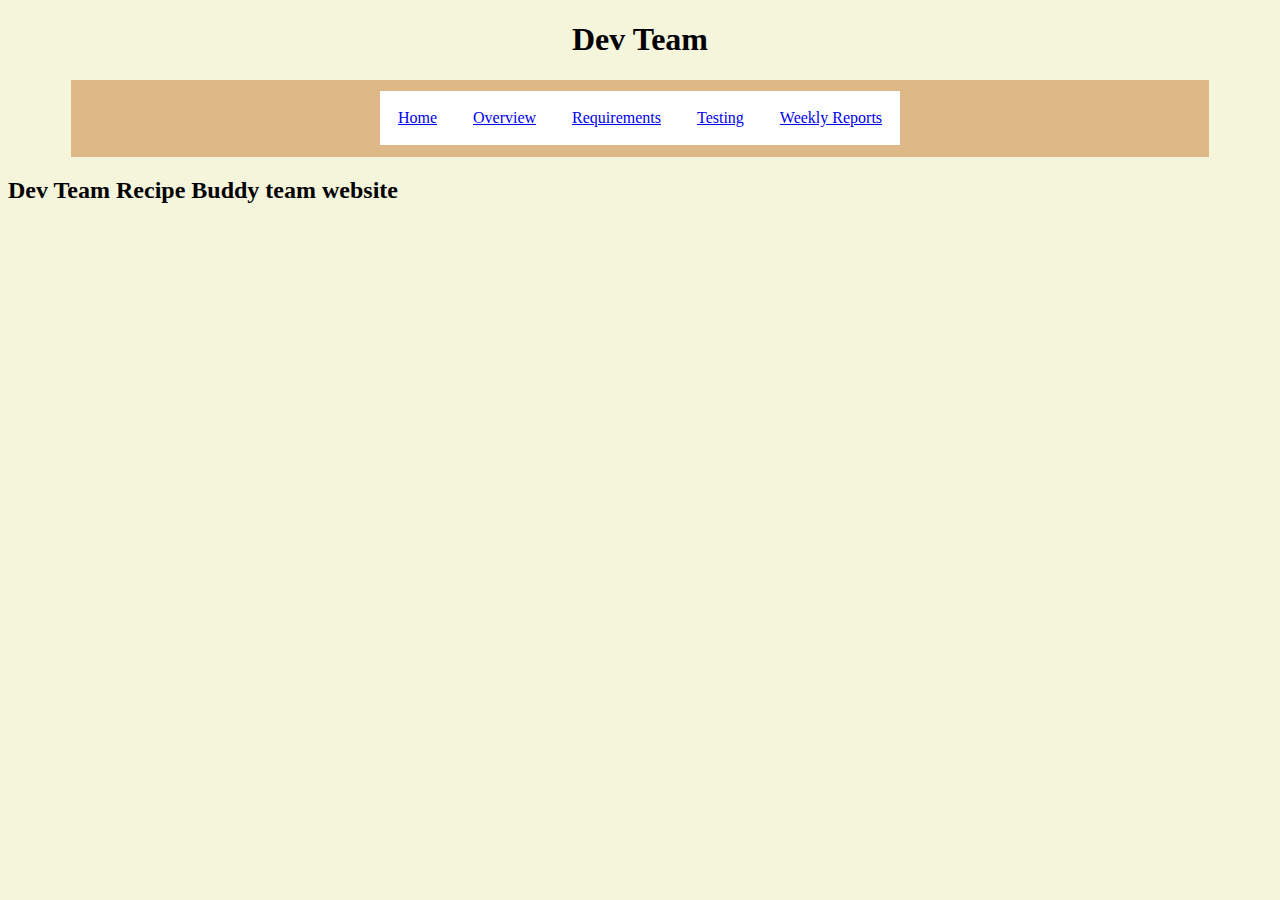
<file: index.html>
<!DOCTYPE html>
<html>
    <head>
        <title>Dev Team</title>
        <link rel="stylesheet" href="styles.css">
    </head>
    <body style="background-color: beige;">
        <main class="page">
            <h1 style="text-align: center;">Dev Team</h1>
            <nav>
                <ul>
                    <li><a href="index.html">Home</a></li>
                    <li><a href="overview.html">Overview</a></li>
                    <li><a href="requirements.html">Requirements</a></li>
                    <li><a href="testing.html">Testing</a></li>
                    <li><a href="weeklyreports.html">Weekly Reports</a></li>
                </ul>
            </nav>
        </main>
        <h2>Dev Team Recipe Buddy team website</h2>
    </body>

</html>
</file>
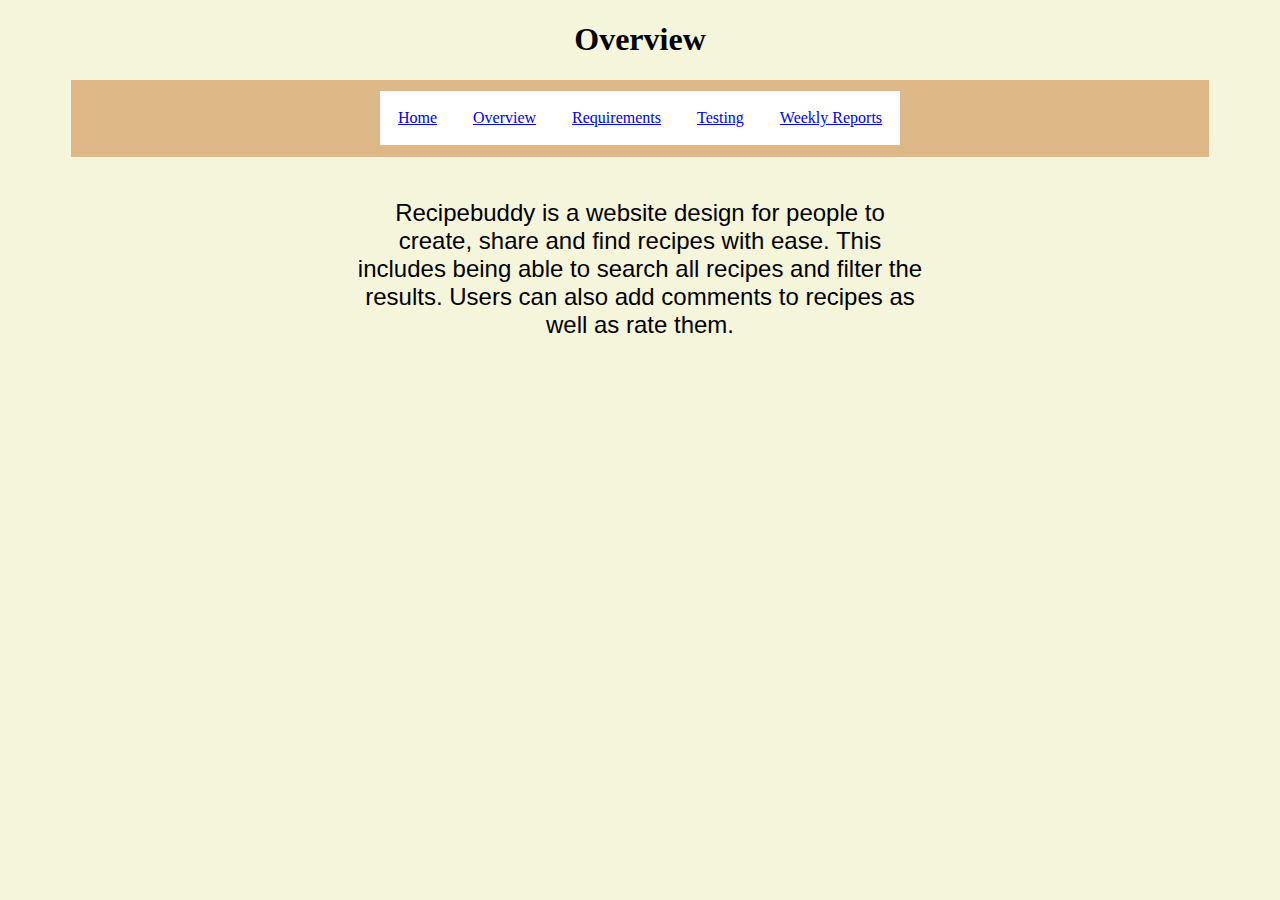
<file: overview.html>
<!DOCTYPE html>
<html>
    <head>
        <title>Overview</title>
        <link rel="stylesheet" href="styles.css">
    </head>
    <body style="background-color: beige;">
        <main class="page">
            <h1 style="text-align: center;">Overview</h1>
            <nav>
                <ul>
                    <li><a href="index.html">Home</a></li>
                    <li><a href="overview.html">Overview</a></li>
                    <li><a href="requirements.html">Requirements</a></li>
                    <li><a href="testing.html">Testing</a></li>
                    <li><a href="weeklyreports.html">Weekly Reports</a></li>
                </ul>
            </nav>
            <br>
            <p class="text">Recipebuddy is a website design for people to create, share and find recipes with ease. 
                            This includes being able to search all recipes and filter the results. 
                            Users can also add comments to recipes as well as rate them.</p>
        </main>
    </body>
</html>
</file>
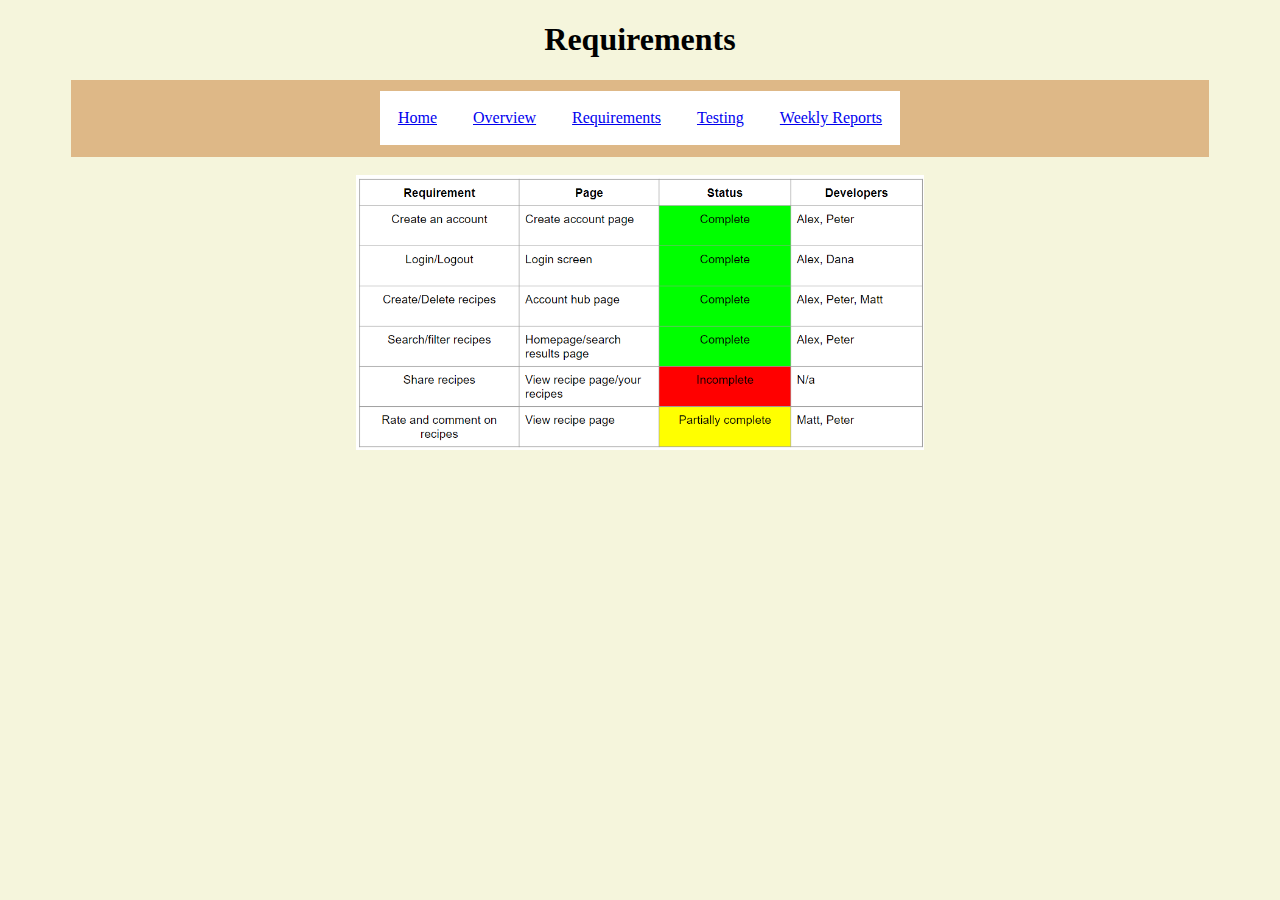
<file: requirements.html>
<!DOCTYPE html>
<html>
    <head>
        <title>Requirements</title>
        <link rel="stylesheet" href="styles.css">
    </head>
    <body style="background-color: beige;">
        <main class="page">
            <h1 style="text-align: center;">Requirements</h1>
            <nav>
                <ul>
                    <li><a href="index.html">Home</a></li>
                    <li><a href="overview.html">Overview</a></li>
                    <li><a href="requirements.html">Requirements</a></li>
                    <li><a href="testing.html">Testing</a></li>
                    <li><a href="weeklyreports.html">Weekly Reports</a></li>
                </ul>
            </nav>
            <br>
            <img src="/photos/requirements.png" alt="requirements" class="center">
        </main>
    </body>

</html>
</file>
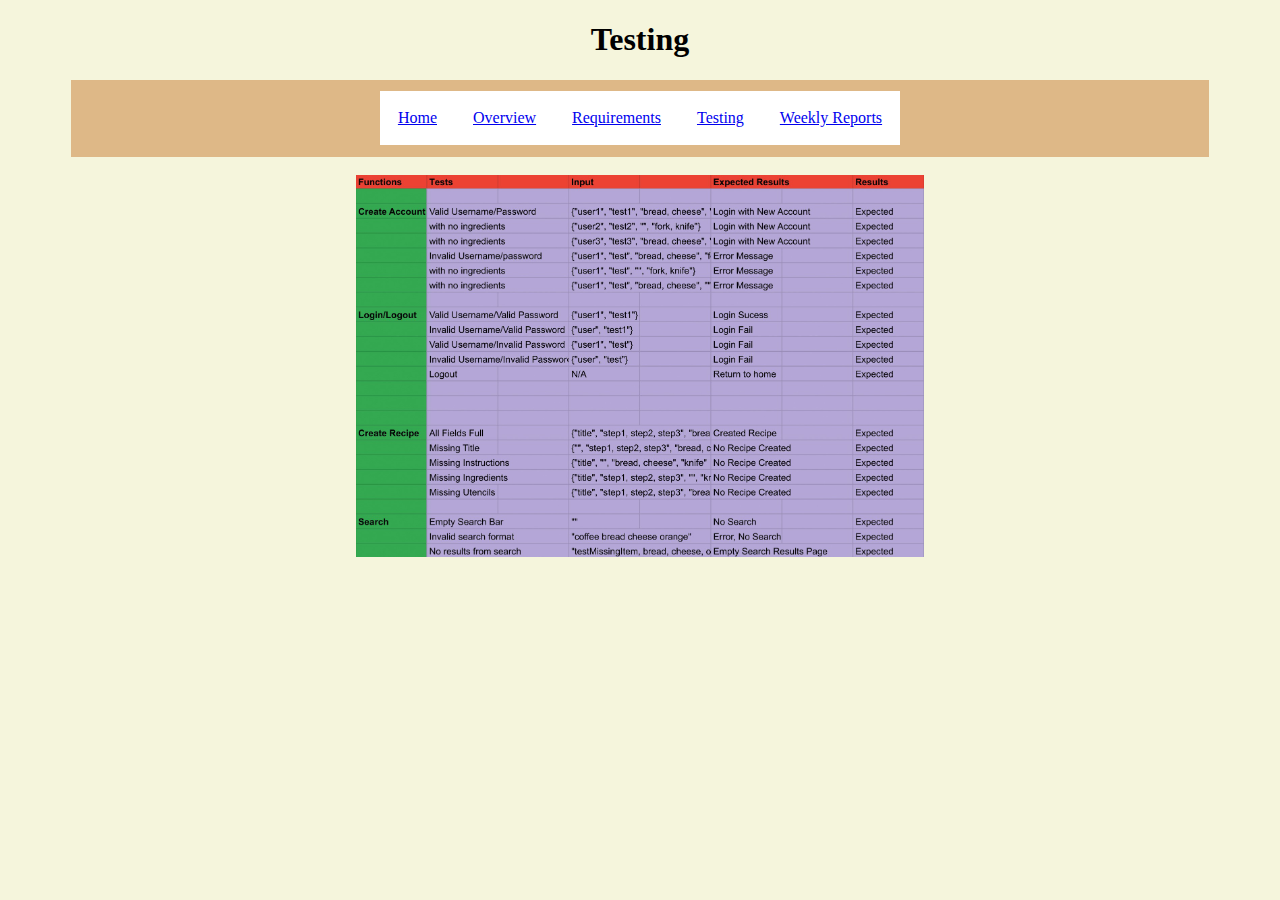
<file: testing.html>
<!DOCTYPE html>
<html>
    <head>
        <title>Testing</title>
        <link rel="stylesheet" href="styles.css">
    </head>
    <body style="background-color: beige;">
        <main class="page">
            <h1 style="text-align: center;">Testing</h1>
            <nav>
                <ul>
                    <li><a href="index.html">Home</a></li>
                    <li><a href="overview.html">Overview</a></li>
                    <li><a href="requirements.html">Requirements</a></li>
                    <li><a href="testing.html">Testing</a></li>
                    <li><a href="weeklyreports.html">Weekly Reports</a></li>
                </ul>
            </nav>
            <br>
            <img src="/photos/Testing.png" alt="testing" class="center">
        </main>
    </body>

</html>
</file>
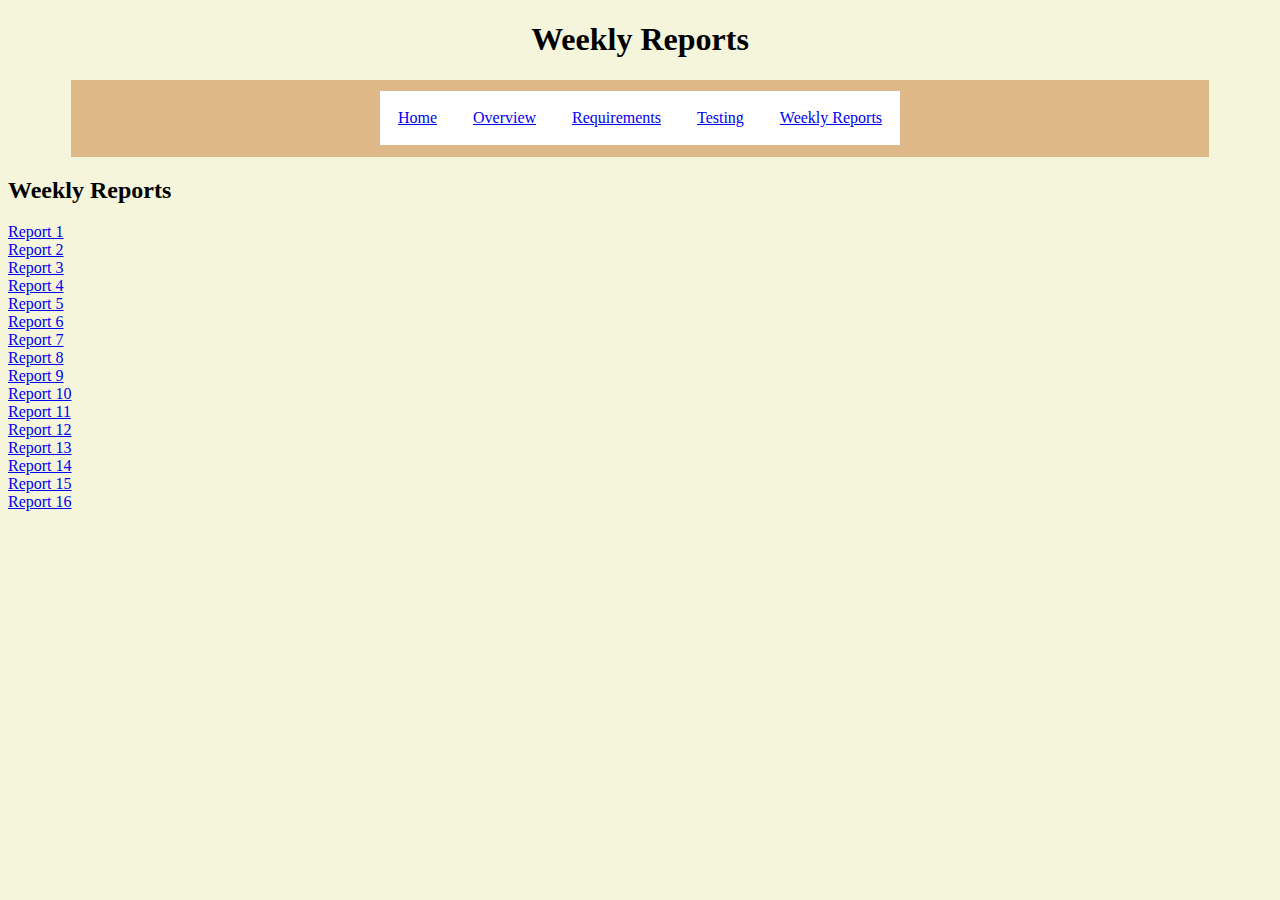
<file: weeklyreports.html>
<!DOCTYPE html>
<html>
    <head>
        <title>Weekly Reports</title>
        <link rel="stylesheet" href="styles.css">
    </head>
    <body style="background-color: beige;">
        <main class="page">
            <h1 style="text-align: center;">Weekly Reports</h1>
            <nav>
                <ul>
                    <li><a href="index.html">Home</a></li>
                    <li><a href="overview.html">Overview</a></li>
                    <li><a href="requirements.html">Requirements</a></li>
                    <li><a href="testing.html">Testing</a></li>
                    <li><a href="weeklyreports.html">Weekly Reports</a></li>
                </ul>
            </nav>
        </main>
        <h2>Weekly Reports</h2>
            <a href="reports/Week 1.pdf" >Report 1</a>
            <br>
            <a href="reports/Week 2.pdf" >Report 2</a>
            <br>
            <a href="reports/Week 3.pdf" >Report 3</a>
            <br>
            <a href="reports/Week 4.pdf" >Report 4</a>
            <br>
            <a href="reports/Week 5.pdf" >Report 5</a>
            <br>
            <a href="reports/Week 6.pdf" >Report 6</a>
            <br>
            <a href="reports/Week 7.pdf" >Report 7</a>
            <br>
            <a href="reports/Week 8.pdf" >Report 8</a>
            <br>
            <a href="reports/Week 9.pdf" >Report 9</a>
            <br>
            <a href="reports/Week 10.pdf" >Report 10</a>
            <br>
            <a href="reports/Week 11.pdf" >Report 11</a>
            <br>
            <a href="reports/Week 12.pdf" >Report 12</a>
            <br>
            <a href="reports/Week 13.pdf" >Report 13</a>
            <br>
            <a href="reports/Week 14.pdf" >Report 14</a>
            <br>
            <a href="reports/Week 15.pdf" >Report 15</a>
            <br>
            <a href="reports/Week 16.pdf" >Report 16</a>
            <br>

            
    </body>

</html>
</file>
<file: styles.css>
.page {
    padding-left: 5%;
    padding-right: 5%;
}
nav {
    text-align: center;
    display: flex;
    justify-content: center;
    padding: 1%;
    background-color: burlywood;
}
li {
    float: left;
}
li a {
    background-color: white;
    display: block;
    padding: 18px;
}
ul {
    display: block;
    margin: 0;
    padding: 0;
    list-style-type: none;
    overflow: hidden;
}
.center {
    display: block;
    margin-left: auto;
    margin-right: auto;
    width: 50%;
  }
.text{
    font-family: Arial, Helvetica, sans-serif;
    text-align: center;
    font-size: 24px;
    display: block;
    margin-left: auto;
    margin-right: auto;
    width: 50%;
}
</file>
